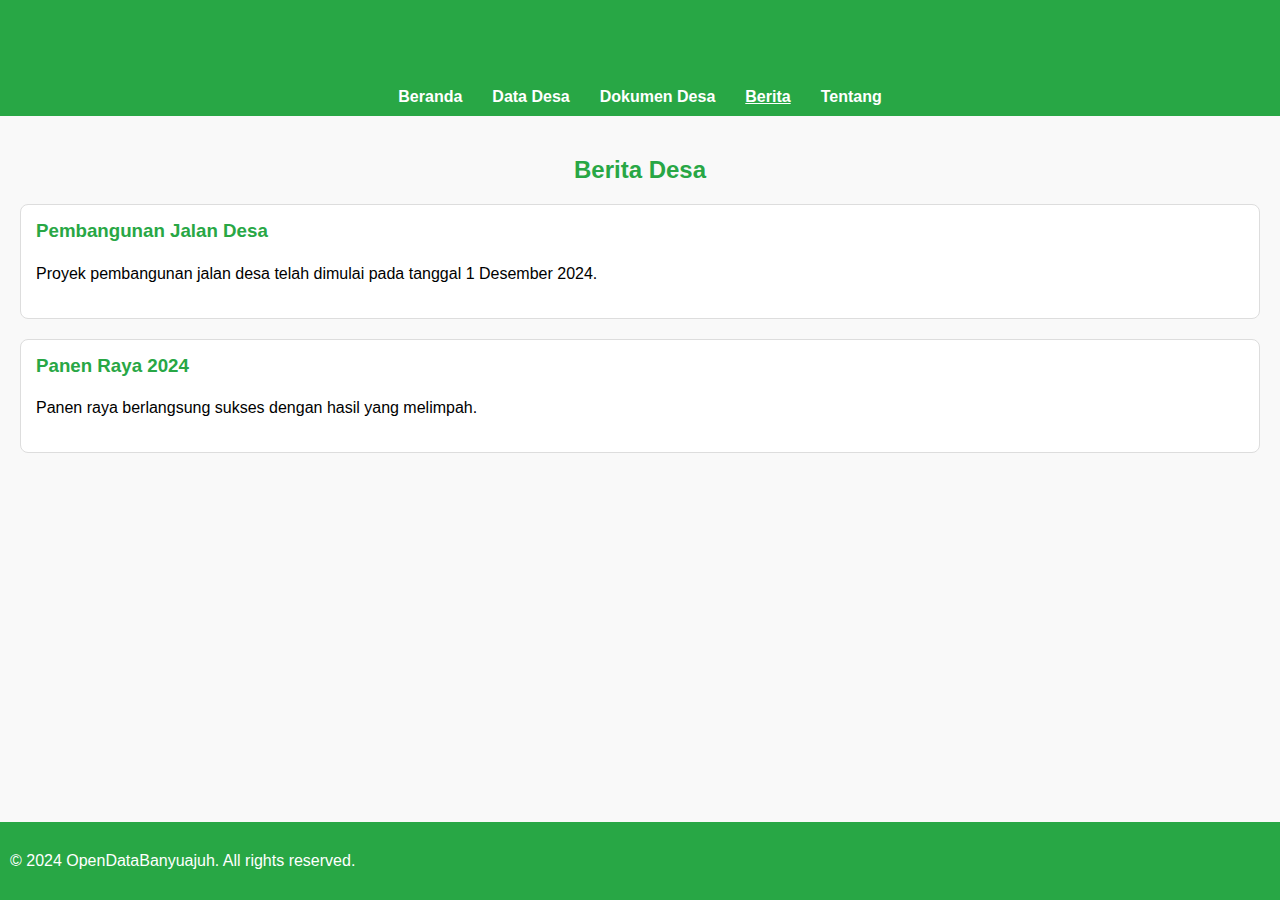
<file: berita.html>
<!DOCTYPE html>
<html lang="en">
<head>
    <meta charset="UTF-8">
    <meta name="viewport" content="width=device-width, initial-scale=1.0">
    <title>Berita - OpenDataBanyuajuh</title>
    <style>
        body {
            font-family: Arial, sans-serif;
            margin: 0;
            padding: 0;
            background-color: #f9f9f9;
        }

        header nav {
            background-color: #28a745;
            padding: 10px;
        }

        header nav ul {
            list-style: none;
            margin: 0;
            padding: 0;
            display: flex;
            justify-content: center;
        }

        header nav ul li {
            margin: 0 15px;
        }

        header nav ul li a {
            text-decoration: none;
            color: white;
            font-weight: bold;
        }

        header nav ul li a.active {
            text-decoration: underline;
        }

        main {
            padding: 20px;
            text-align: center;
        }

        .data-desa .categories {
            display: flex;
            flex-wrap: wrap;
            justify-content: center;
            gap: 20px;
            margin-top: 20px;
        }

        .category-box {
            background-color: #fff;
            border: 2px solid #28a745;
            border-radius: 8px;
            text-align: center;
            width: 200px;
            padding: 20px;
            text-decoration: none;
            color: #000;
            transition: 0.3s;
        }

        .category-box:hover {
            background-color: #28a745;
            color: white;
            transform: scale(1.05);
        }

        .category-box h2 {
            margin: 10px 0;
        }

        footer {
            background-color: #28a745;
            color: white;
            text-align: center;
            padding: 10px;
            position: fixed;
            bottom: 0;
            width: 100%;
        }

        table {
            width: 80%;
            margin: 20px auto;
            border-collapse: collapse;
            background-color: #fff;
            text-align: left;
        }

        table thead {
            background-color: #28a745;
            color: white;
        }

        table th, table td {
            padding: 10px;
            border: 1px solid #ddd;
        }

        table tr:nth-child(even) {
            background-color: #f9f9f9;
        }

        table tr:hover {
            background-color: #f1f1f1;
        }

        h1 {
            text-align: center;
            margin-top: 20px;
            color: #28a745;
        }

        h2 {
            text-align: center;
            color: #28a745;
        }

        p {
            text-align: justify;
            line-height: 1.6;
        }

        article {
            margin-bottom: 20px;
            padding: 15px;
            background-color: #fff;
            border: 1px solid #ddd;
            border-radius: 8px;
            text-align: left;
        }

        article h3 {
            margin-top: 0;
            color: #28a745;
        }
    </style>
</head>
<body>
    <header>
        <nav class="navbar">
            <div class="container">
                <h1 class="logo">OpenDataBanyuajuh</h1>
                <ul class="nav-links">
                    <li><a href="index.html">Beranda</a></li>
                    <li><a href="data-desa.html">Data Desa</a></li>
                    <li><a href="dokumen-desa.html">Dokumen Desa</a></li>
                    <li><a href="berita.html" class="active">Berita</a></li>
                    <li><a href="tentang.html">Tentang</a></li>
                </ul>
            </div>
        </nav>
    </header>
    <main>
        <section>
            <h2>Berita Desa</h2>
            <article>
                <h3>Pembangunan Jalan Desa</h3>
                <p>Proyek pembangunan jalan desa telah dimulai pada tanggal 1 Desember 2024.</p>
            </article>
            <article>
                <h3>Panen Raya 2024</h3>
                <p>Panen raya berlangsung sukses dengan hasil yang melimpah.</p>
            </article>
        </section>
    </main>
    <footer>
        <p>&copy; 2024 OpenDataBanyuajuh. All rights reserved.</p>
    </footer>
</body>
</html>
</file>
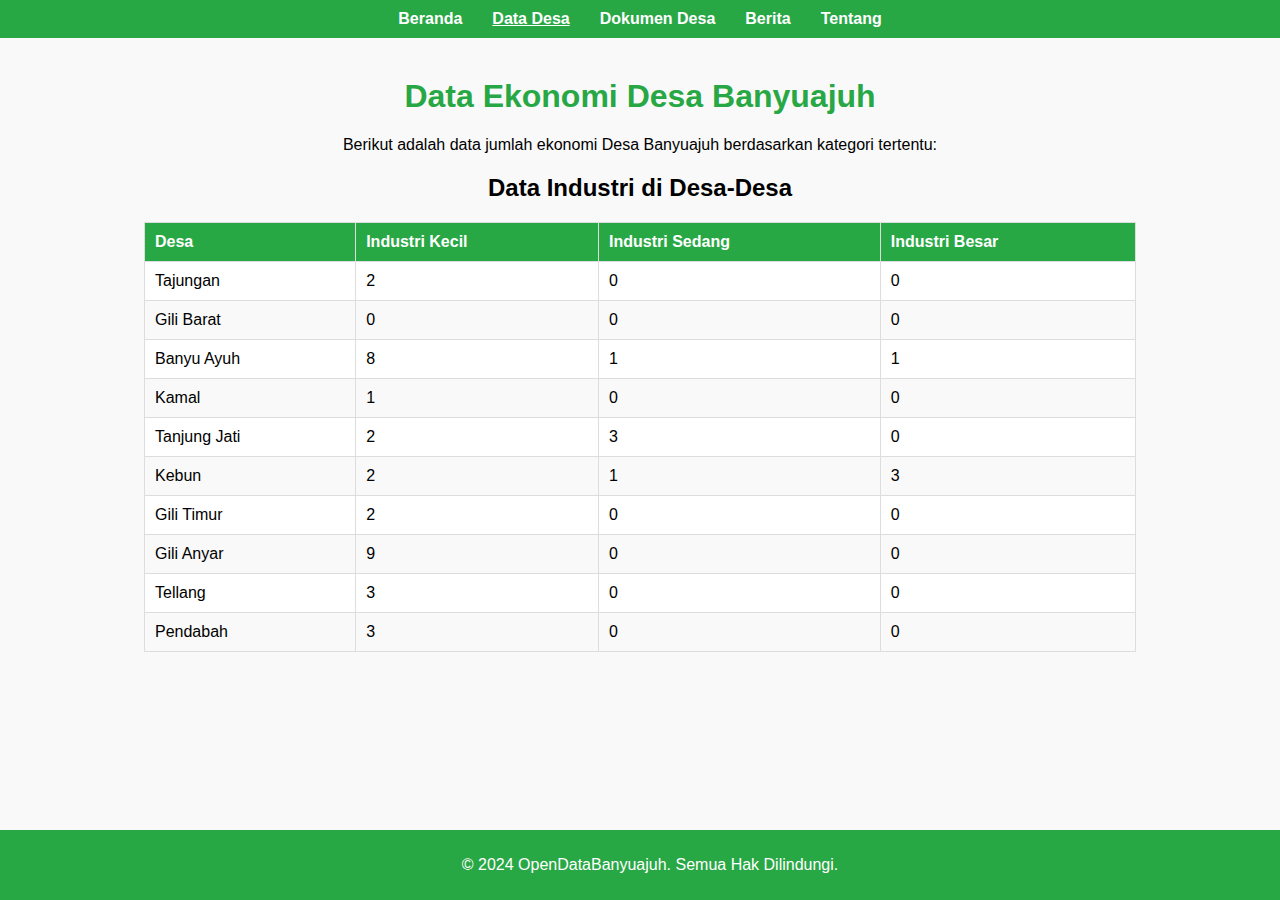
<file: data-ekonomi.html>
<!DOCTYPE html>
<html lang="id">
<head>
    <meta charset="UTF-8">
    <meta name="viewport" content="width=device-width, initial-scale=1.0">
    <title>Data Penduduk - OpenDataBanyuajuh</title>
    <style>
        body {
            font-family: Arial, sans-serif;
            margin: 0;
            padding: 0;
            background-color: #f9f9f9;
        }

        header nav {
            background-color: #28a745;
            padding: 10px;
        }

        header nav ul {
            list-style: none;
            margin: 0;
            padding: 0;
            display: flex;
            justify-content: center;
        }

        header nav ul li {
            margin: 0 15px;
        }

        header nav ul li a {
            text-decoration: none;
            color: white;
            font-weight: bold;
        }

        header nav ul li a.active {
            text-decoration: underline;
        }

        main {
            padding: 20px;
            text-align: center;
        }

        .data-desa .categories {
            display: flex;
            flex-wrap: wrap;
            justify-content: center;
            gap: 20px;
            margin-top: 20px;
        }

        .category-box {
            background-color: #fff;
            border: 2px solid #28a745;
            border-radius: 8px;
            text-align: center;
            width: 200px;
            padding: 20px;
            text-decoration: none;
            color: #000;
            transition: 0.3s;
        }

        .category-box:hover {
            background-color: #28a745;
            color: white;
            transform: scale(1.05);
        }

        .category-box h2 {
            margin: 10px 0;
        }

        footer {
            background-color: #28a745;
            color: white;
            text-align: center;
            padding: 10px;
            position: fixed;
            bottom: 0;
            width: 100%;
        }

        table {
            width: 80%;
            margin: 20px auto;
            border-collapse: collapse;
            background-color: #fff;
            text-align: left;
        }

        table thead {
            background-color: #28a745;
            color: white;
        }

        table th, table td {
            padding: 10px;
            border: 1px solid #ddd;
        }

        table tr:nth-child(even) {
            background-color: #f9f9f9;
        }

        table tr:hover {
            background-color: #f1f1f1;
        }

        h1 {
            text-align: center;
            margin-top: 20px;
            color: #28a745;
        }
    </style>
</head>
<body>
    <header>
        <nav>
            <ul>
                <li><a href="index.html">Beranda</a></li>
                <li><a href="data-desa.html" class="active">Data Desa</a></li>
                <li><a href="dokumen-desa.html">Dokumen Desa</a></li>
                <li><a href="berita.html">Berita</a></li>
                <li><a href="tentang.html">Tentang</a></li>
            </ul>
        </nav>
    </header>
    <main>
        <section class="data-ekonomi">
            <h1>Data Ekonomi Desa Banyuajuh</h1>
            <p>Berikut adalah data jumlah ekonomi Desa Banyuajuh berdasarkan kategori tertentu:</p>
            <h2>Data Industri di Desa-Desa</h2>
            <table>
                <thead>
                    <tr>
                        <th>Desa</th>
                        <th>Industri Kecil</th>
                        <th>Industri Sedang</th>
                        <th>Industri Besar</th>
                    </tr>
                </thead>
                <tbody>
                    <tr>
                        <td>Tajungan</td>
                        <td>2</td>
                        <td>0</td>
                        <td>0</td>
                    </tr>
                    <tr>
                        <td>Gili Barat</td>
                        <td>0</td>
                        <td>0</td>
                        <td>0</td>
                    </tr>
                    <tr>
                        <td>Banyu Ayuh</td>
                        <td>8</td>
                        <td>1</td>
                        <td>1</td>
                    </tr>
                    <tr>
                        <td>Kamal</td>
                        <td>1</td>
                        <td>0</td>
                        <td>0</td>
                    </tr>
                    <tr>
                        <td>Tanjung Jati</td>
                        <td>2</td>
                        <td>3</td>
                        <td>0</td>
                    </tr>
                    <tr>
                        <td>Kebun</td>
                        <td>2</td>
                        <td>1</td>
                        <td>3</td>
                    </tr>
                    <tr>
                        <td>Gili Timur</td>
                        <td>2</td>
                        <td>0</td>
                        <td>0</td>
                    </tr>
                    <tr>
                        <td>Gili Anyar</td>
                        <td>9</td>
                        <td>0</td>
                        <td>0</td>
                    </tr>
                    <tr>
                        <td>Tellang</td>
                        <td>3</td>
                        <td>0</td>
                        <td>0</td>
                    </tr>
                    <tr>
                        <td>Pendabah</td>
                        <td>3</td>
                        <td>0</td>
                        <td>0</td>
                    </tr>
                </tbody>
            </table>
        </section>
    </main>
    <footer>
        <p>© 2024 OpenDataBanyuajuh. Semua Hak Dilindungi.</p>
    </footer>
</body>
</html>
</file>
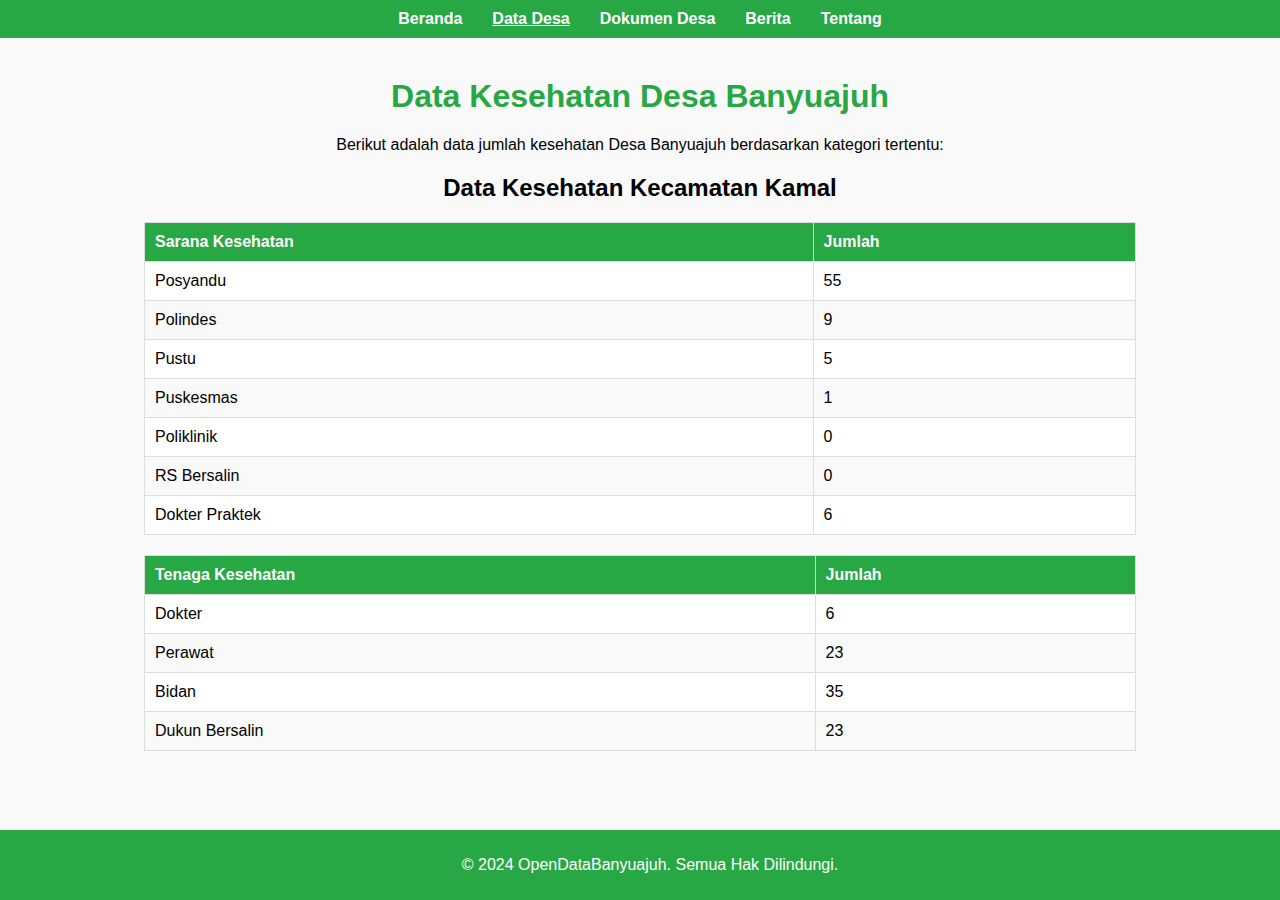
<file: data-kesehatan.html>
<!DOCTYPE html>
<html lang="id">
<head>
    <meta charset="UTF-8">
    <meta name="viewport" content="width=device-width, initial-scale=1.0">
    <title>Data Penduduk - OpenDataBanyuajuh</title>
    <style>
        body {
            font-family: Arial, sans-serif;
            margin: 0;
            padding: 0;
            background-color: #f9f9f9;
        }

        header nav {
            background-color: #28a745;
            padding: 10px;
        }

        header nav ul {
            list-style: none;
            margin: 0;
            padding: 0;
            display: flex;
            justify-content: center;
        }

        header nav ul li {
            margin: 0 15px;
        }

        header nav ul li a {
            text-decoration: none;
            color: white;
            font-weight: bold;
        }

        header nav ul li a.active {
            text-decoration: underline;
        }

        main {
            padding: 20px;
            text-align: center;
        }

        .data-desa .categories {
            display: flex;
            flex-wrap: wrap;
            justify-content: center;
            gap: 20px;
            margin-top: 20px;
        }

        .category-box {
            background-color: #fff;
            border: 2px solid #28a745;
            border-radius: 8px;
            text-align: center;
            width: 200px;
            padding: 20px;
            text-decoration: none;
            color: #000;
            transition: 0.3s;
        }

        .category-box:hover {
            background-color: #28a745;
            color: white;
            transform: scale(1.05);
        }

        .category-box h2 {
            margin: 10px 0;
        }

        footer {
            background-color: #28a745;
            color: white;
            text-align: center;
            padding: 10px;
            position: fixed;
            bottom: 0;
            width: 100%;
        }

        table {
            width: 80%;
            margin: 20px auto;
            border-collapse: collapse;
            background-color: #fff;
            text-align: left;
        }

        table thead {
            background-color: #28a745;
            color: white;
        }

        table th, table td {
            padding: 10px;
            border: 1px solid #ddd;
        }

        table tr:nth-child(even) {
            background-color: #f9f9f9;
        }

        table tr:hover {
            background-color: #f1f1f1;
        }

        h1 {
            text-align: center;
            margin-top: 20px;
            color: #28a745;
        }
    </style>
</head>
<body>
    <header>
        <nav>
            <ul>
                <li><a href="index.html">Beranda</a></li>
                <li><a href="data-desa.html" class="active">Data Desa</a></li>
                <li><a href="dokumen-desa.html">Dokumen Desa</a></li>
                <li><a href="berita.html">Berita</a></li>
                <li><a href="tentang.html">Tentang</a></li>
            </ul>
        </nav>
    </header>
    <main>
        <section class="data-kesehatan">
            <h1>Data Kesehatan Desa Banyuajuh</h1>
            <p>Berikut adalah data jumlah kesehatan Desa Banyuajuh berdasarkan kategori tertentu:</p>
            <h2>Data Kesehatan Kecamatan Kamal</h2>
            <table>
                <thead>
                    <tr>
                        <th>Sarana Kesehatan</th>
                        <th>Jumlah</th>
                    </tr>
                </thead>
                <tbody>
                    <tr>
                        <td>Posyandu</td>
                        <td>55</td>
                    </tr>
                    <tr>
                        <td>Polindes</td>
                        <td>9</td>
                    </tr>
                    <tr>
                        <td>Pustu</td>
                        <td>5</td>
                    </tr>
                    <tr>
                        <td>Puskesmas</td>
                        <td>1</td>
                    </tr>
                    <tr>
                        <td>Poliklinik</td>
                        <td>0</td>
                    </tr>
                    <tr>
                        <td>RS Bersalin</td>
                        <td>0</td>
                    </tr>
                    <tr>
                        <td>Dokter Praktek</td>
                        <td>6</td>
                    </tr>
                </tbody>
            </table>
            <table>
                <thead>
                    <tr>
                        <th>Tenaga Kesehatan</th>
                        <th>Jumlah</th>
                    </tr>
                </thead>
                <tbody>
                    <tr>
                        <td>Dokter</td>
                        <td>6</td>
                    </tr>
                    <tr>
                        <td>Perawat</td>
                        <td>23</td>
                    </tr>
                    <tr>
                        <td>Bidan</td>
                        <td>35</td>
                    </tr>
                    <tr>
                        <td>Dukun Bersalin</td>
                        <td>23</td>
                    </tr>
                </tbody>
            </table>
        </section>
    </main>
    <footer>
        <p>© 2024 OpenDataBanyuajuh. Semua Hak Dilindungi.</p>
    </footer>
</body>
</html>
</file>
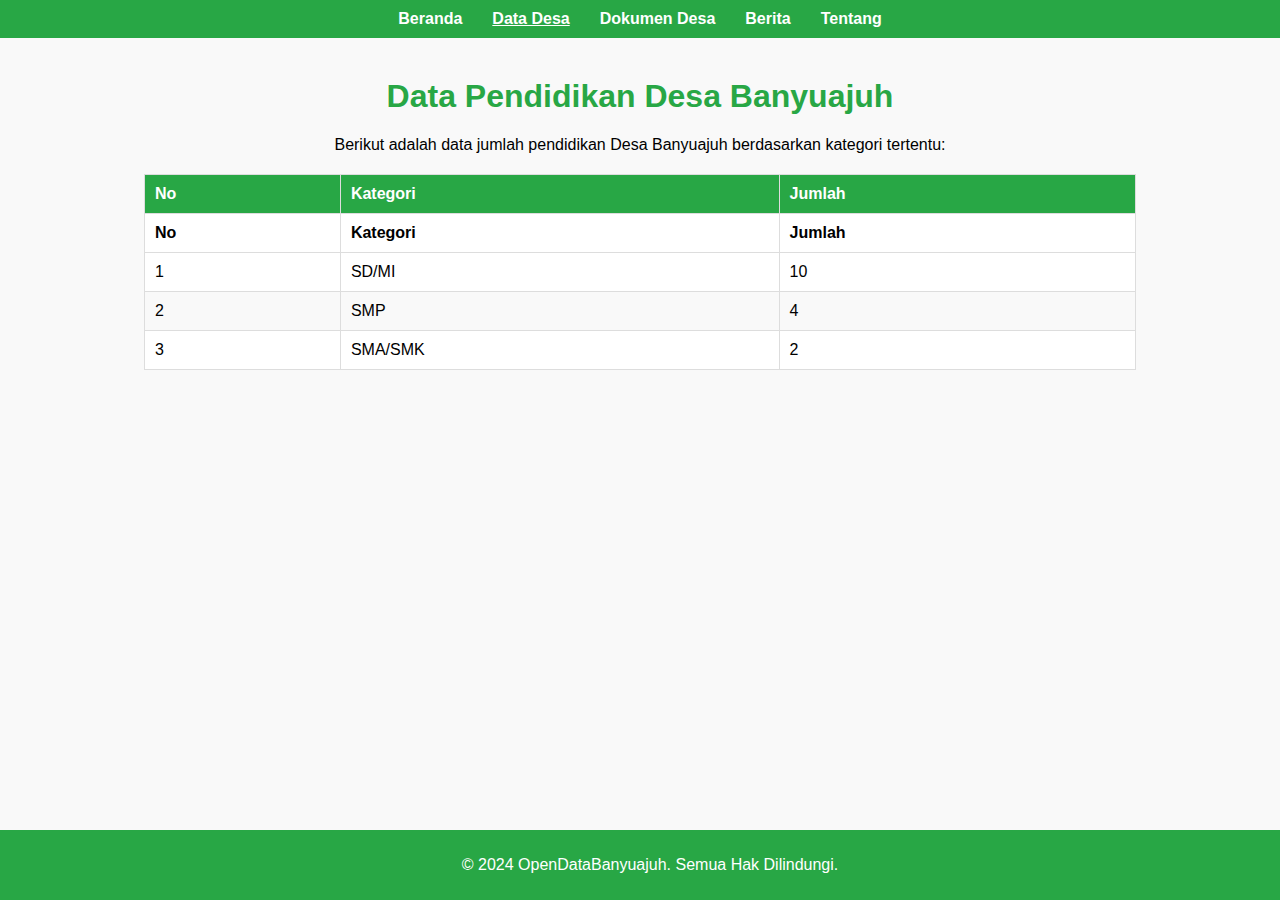
<file: data-pendidikan.html>
<!DOCTYPE html>
<html lang="id">
<head>
    <meta charset="UTF-8">
    <meta name="viewport" content="width=device-width, initial-scale=1.0">
    <title>Data Penduduk - OpenDataBanyuajuh</title>
    <style>
        body {
            font-family: Arial, sans-serif;
            margin: 0;
            padding: 0;
            background-color: #f9f9f9;
        }

        header nav {
            background-color: #28a745;
            padding: 10px;
        }

        header nav ul {
            list-style: none;
            margin: 0;
            padding: 0;
            display: flex;
            justify-content: center;
        }

        header nav ul li {
            margin: 0 15px;
        }

        header nav ul li a {
            text-decoration: none;
            color: white;
            font-weight: bold;
        }

        header nav ul li a.active {
            text-decoration: underline;
        }

        main {
            padding: 20px;
            text-align: center;
        }

        .data-desa .categories {
            display: flex;
            flex-wrap: wrap;
            justify-content: center;
            gap: 20px;
            margin-top: 20px;
        }

        .category-box {
            background-color: #fff;
            border: 2px solid #28a745;
            border-radius: 8px;
            text-align: center;
            width: 200px;
            padding: 20px;
            text-decoration: none;
            color: #000;
            transition: 0.3s;
        }

        .category-box:hover {
            background-color: #28a745;
            color: white;
            transform: scale(1.05);
        }

        .category-box h2 {
            margin: 10px 0;
        }

        footer {
            background-color: #28a745;
            color: white;
            text-align: center;
            padding: 10px;
            position: fixed;
            bottom: 0;
            width: 100%;
        }

        table {
            width: 80%;
            margin: 20px auto;
            border-collapse: collapse;
            background-color: #fff;
            text-align: left;
        }

        table thead {
            background-color: #28a745;
            color: white;
        }

        table th, table td {
            padding: 10px;
            border: 1px solid #ddd;
        }

        table tr:nth-child(even) {
            background-color: #f9f9f9;
        }

        table tr:hover {
            background-color: #f1f1f1;
        }

        h1 {
            text-align: center;
            margin-top: 20px;
            color: #28a745;
        }
    </style>
</head>
<body>
    <header>
        <nav>
            <ul>
                <li><a href="index.html">Beranda</a></li>
                <li><a href="data-desa.html" class="active">Data Desa</a></li>
                <li><a href="dokumen-desa.html">Dokumen Desa</a></li>
                <li><a href="berita.html">Berita</a></li>
                <li><a href="tentang.html">Tentang</a></li>
            </ul>
        </nav>
    </header>
    <main>
        <section class="data-pendidikan">
            <h1>Data Pendidikan Desa Banyuajuh</h1>
            <p>Berikut adalah data jumlah pendidikan Desa Banyuajuh berdasarkan kategori tertentu:</p>
            <table>
                <thead>
                    <tr>
                        <th>No</th>
                        <th>Kategori</th>
                        <th>Jumlah</th>
                    </tr>
                </thead>
                <tbody>
                    <tr>
                        <th>No</th>
                        <th>Kategori</th>
                        <th>Jumlah</th>
                    </tr>
                </thead>
                <tbody>
                    <tr>
                        <td>1</td>
                        <td>SD/MI</td>
                        <td>10</td>
                    </tr>
                    <tr>
                        <td>2</td>
                        <td>SMP</td>
                        <td>4</td>
                    </tr>
                    <tr>
                        <td>3</td>
                        <td>SMA/SMK</td>
                        <td>2</td>
                    </tr>
                </tbody>
            </table>
        </section>
    </main>
    <footer>
        <p>© 2024 OpenDataBanyuajuh. Semua Hak Dilindungi.</p>
    </footer>
</body>
</html>
</file>
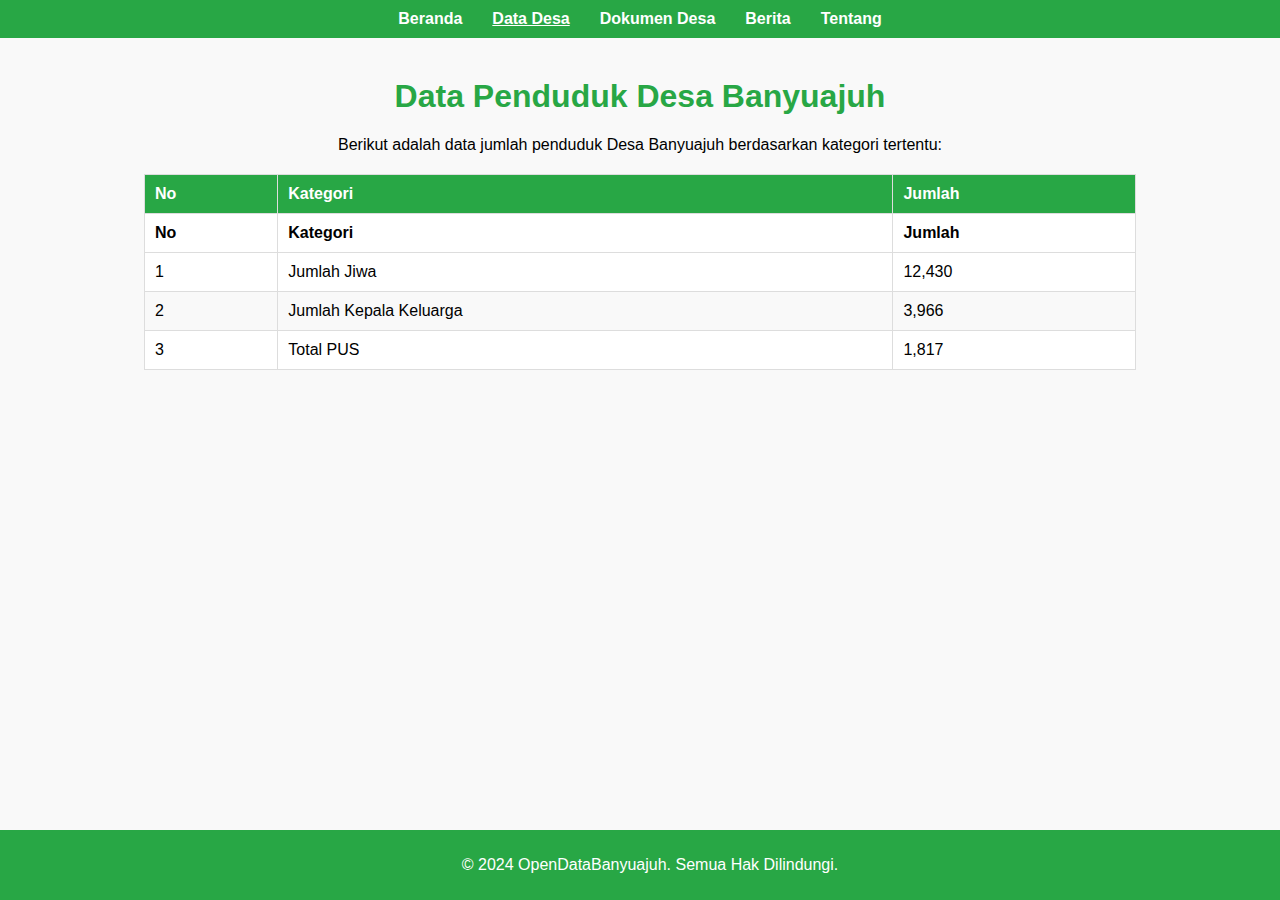
<file: data-penduduk.html>
<!DOCTYPE html>
<html lang="id">
<head>
    <meta charset="UTF-8">
    <meta name="viewport" content="width=device-width, initial-scale=1.0">
    <title>Data Penduduk - OpenDataBanyuajuh</title>
    <style>
        body {
            font-family: Arial, sans-serif;
            margin: 0;
            padding: 0;
            background-color: #f9f9f9;
        }

        header nav {
            background-color: #28a745;
            padding: 10px;
        }

        header nav ul {
            list-style: none;
            margin: 0;
            padding: 0;
            display: flex;
            justify-content: center;
        }

        header nav ul li {
            margin: 0 15px;
        }

        header nav ul li a {
            text-decoration: none;
            color: white;
            font-weight: bold;
        }

        header nav ul li a.active {
            text-decoration: underline;
        }

        main {
            padding: 20px;
            text-align: center;
        }

        .data-desa .categories {
            display: flex;
            flex-wrap: wrap;
            justify-content: center;
            gap: 20px;
            margin-top: 20px;
        }

        .category-box {
            background-color: #fff;
            border: 2px solid #28a745;
            border-radius: 8px;
            text-align: center;
            width: 200px;
            padding: 20px;
            text-decoration: none;
            color: #000;
            transition: 0.3s;
        }

        .category-box:hover {
            background-color: #28a745;
            color: white;
            transform: scale(1.05);
        }

        .category-box h2 {
            margin: 10px 0;
        }

        footer {
            background-color: #28a745;
            color: white;
            text-align: center;
            padding: 10px;
            position: fixed;
            bottom: 0;
            width: 100%;
        }

        table {
            width: 80%;
            margin: 20px auto;
            border-collapse: collapse;
            background-color: #fff;
            text-align: left;
        }

        table thead {
            background-color: #28a745;
            color: white;
        }

        table th, table td {
            padding: 10px;
            border: 1px solid #ddd;
        }

        table tr:nth-child(even) {
            background-color: #f9f9f9;
        }

        table tr:hover {
            background-color: #f1f1f1;
        }

        h1 {
            text-align: center;
            margin-top: 20px;
            color: #28a745;
        }
    </style>
</head>
<body>
    <header>
        <nav>
            <ul>
                <li><a href="index.html">Beranda</a></li>
                <li><a href="data-desa.html" class="active">Data Desa</a></li>
                <li><a href="dokumen-desa.html">Dokumen Desa</a></li>
                <li><a href="berita.html">Berita</a></li>
                <li><a href="tentang.html">Tentang</a></li>
            </ul>
        </nav>
    </header>
    <main>
        <section class="data-penduduk">
            <h1>Data Penduduk Desa Banyuajuh</h1>
            <p>Berikut adalah data jumlah penduduk Desa Banyuajuh berdasarkan kategori tertentu:</p>
            <table>
                <thead>
                    <tr>
                        <th>No</th>
                        <th>Kategori</th>
                        <th>Jumlah</th>
                    </tr>
                </thead>
                <tbody>
                    <tr>
                        <th>No</th>
                        <th>Kategori</th>
                        <th>Jumlah</th>
                    </tr>
                </thead>
                <tbody>
                    <tr>
                        <td>1</td>
                        <td>Jumlah Jiwa</td>
                        <td>12,430</td>
                    </tr>
                    <tr>
                        <td>2</td>
                        <td>Jumlah Kepala Keluarga</td>
                        <td>3,966</td>
                    </tr>
                    <tr>
                        <td>3</td>
                        <td>Total PUS</td>
                        <td>1,817</td>
                    </tr>
                </tbody>
            </table>
        </section>
    </main>
    <footer>
        <p>© 2024 OpenDataBanyuajuh. Semua Hak Dilindungi.</p>
    </footer>
</body>
</html>
</file>
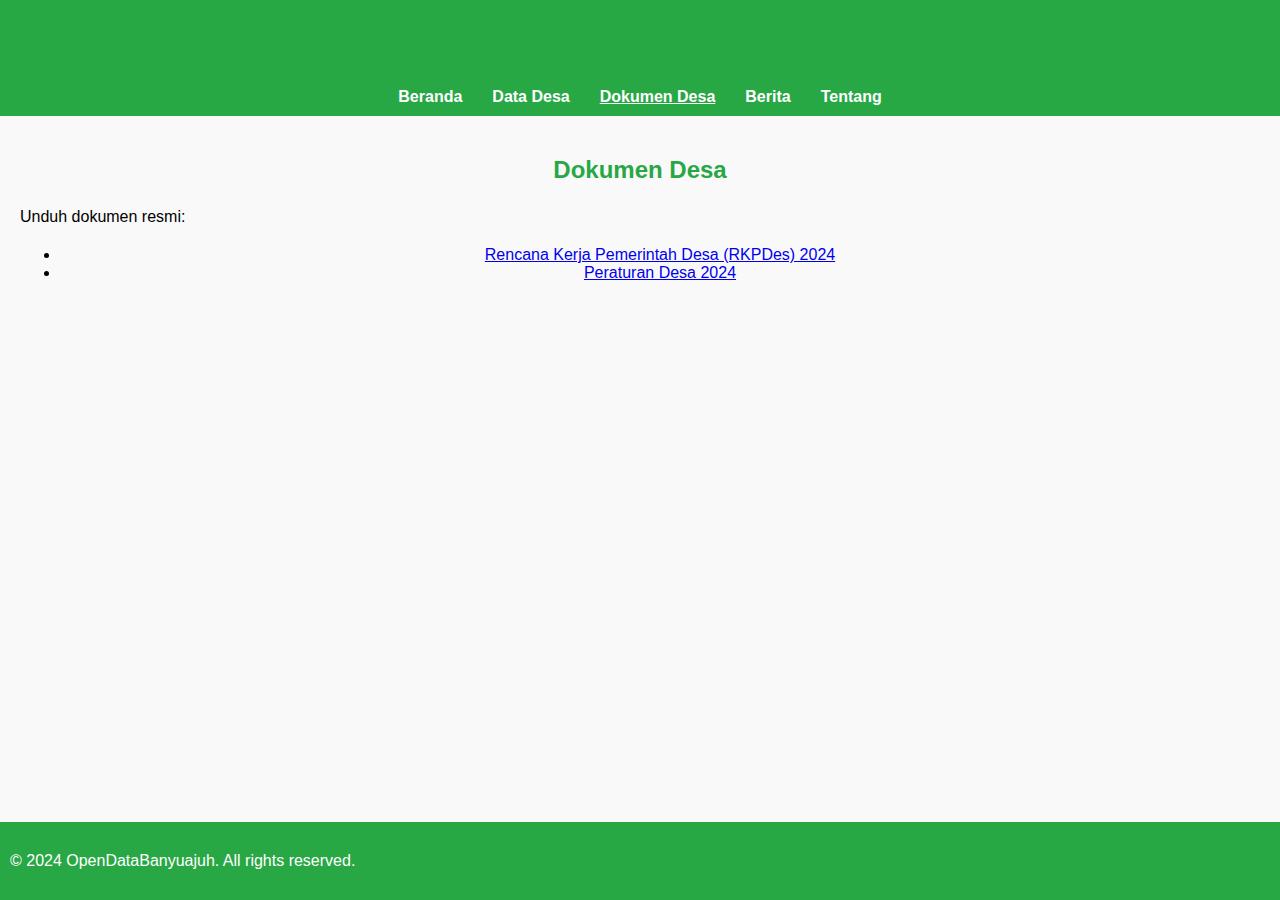
<file: dokumen-desa.html>
<!DOCTYPE html>
<html lang="en">
<head>
    <meta charset="UTF-8">
    <meta name="viewport" content="width=device-width, initial-scale=1.0">
    <title>Dokumen Desa - OpenDataBanyuajuh</title>
    <style>
        body {
            font-family: Arial, sans-serif;
            margin: 0;
            padding: 0;
            background-color: #f9f9f9;
        }

        header nav {
            background-color: #28a745;
            padding: 10px;
        }

        header nav ul {
            list-style: none;
            margin: 0;
            padding: 0;
            display: flex;
            justify-content: center;
        }

        header nav ul li {
            margin: 0 15px;
        }

        header nav ul li a {
            text-decoration: none;
            color: white;
            font-weight: bold;
        }

        header nav ul li a.active {
            text-decoration: underline;
        }

        main {
            padding: 20px;
            text-align: center;
        }

        .data-desa .categories {
            display: flex;
            flex-wrap: wrap;
            justify-content: center;
            gap: 20px;
            margin-top: 20px;
        }

        .category-box {
            background-color: #fff;
            border: 2px solid #28a745;
            border-radius: 8px;
            text-align: center;
            width: 200px;
            padding: 20px;
            text-decoration: none;
            color: #000;
            transition: 0.3s;
        }

        .category-box:hover {
            background-color: #28a745;
            color: white;
            transform: scale(1.05);
        }

        .category-box h2 {
            margin: 10px 0;
        }

        footer {
            background-color: #28a745;
            color: white;
            text-align: center;
            padding: 10px;
            position: fixed;
            bottom: 0;
            width: 100%;
        }

        table {
            width: 80%;
            margin: 20px auto;
            border-collapse: collapse;
            background-color: #fff;
            text-align: left;
        }

        table thead {
            background-color: #28a745;
            color: white;
        }

        table th, table td {
            padding: 10px;
            border: 1px solid #ddd;
        }

        table tr:nth-child(even) {
            background-color: #f9f9f9;
        }

        table tr:hover {
            background-color: #f1f1f1;
        }

        h1 {
            text-align: center;
            margin-top: 20px;
            color: #28a745;
        }

        h2 {
            text-align: center;
            color: #28a745;
        }

        p {
            text-align: justify;
            line-height: 1.6;
        }
    </style>
</head>
<body>
    <header>
        <nav class="navbar">
            <div class="container">
                <h1 class="logo">OpenDataBanyuajuh</h1>
                <ul class="nav-links">
                    <li><a href="index.html">Beranda</a></li>
                    <li><a href="data-desa.html">Data Desa</a></li>
                    <li><a href="dokumen-desa.html" class="active">Dokumen Desa</a></li>
                    <li><a href="berita.html">Berita</a></li>
                    <li><a href="tentang.html">Tentang</a></li>
                </ul>
            </div>
        </nav>
    </header>
    <main>
        <section>
            <h2>Dokumen Desa</h2>
            <p>Unduh dokumen resmi:</p>
            <ul>
                <li><a href="dokumen/RKPDes2024.pdf">Rencana Kerja Pemerintah Desa (RKPDes) 2024</a></li>
                <li><a href="dokumen/Perdes2024.pdf">Peraturan Desa 2024</a></li>
            </ul>
        </section>
    </main>
    <footer>
        <p>&copy; 2024 OpenDataBanyuajuh. All rights reserved.</p>
    </footer>
</body>
</html>
</file>
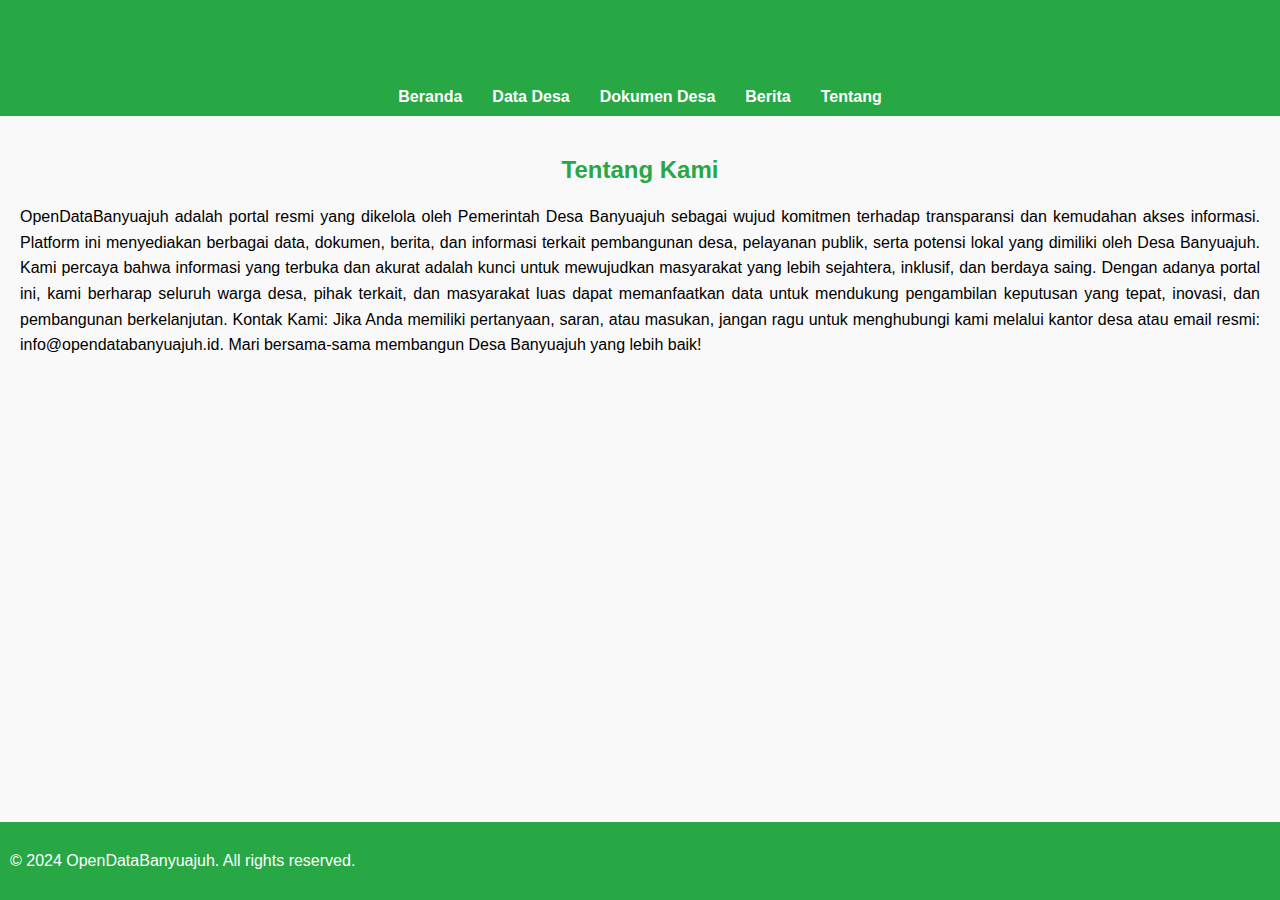
<file: tentang.html>
<!DOCTYPE html>
<html lang="en">
<head>
    <meta charset="UTF-8">
    <meta name="viewport" content="width=device-width, initial-scale=1.0">
    <title>Tentang - OpenDataBanyuajuh</title>
    <style>
        body {
            font-family: Arial, sans-serif;
            margin: 0;
            padding: 0;
            background-color: #f9f9f9;
        }

        header nav {
            background-color: #28a745;
            padding: 10px;
        }

        header nav ul {
            list-style: none;
            margin: 0;
            padding: 0;
            display: flex;
            justify-content: center;
        }

        header nav ul li {
            margin: 0 15px;
        }

        header nav ul li a {
            text-decoration: none;
            color: white;
            font-weight: bold;
        }

        header nav ul li a.active {
            text-decoration: underline;
        }

        main {
            padding: 20px;
            text-align: center;
        }

        .data-desa .categories {
            display: flex;
            flex-wrap: wrap;
            justify-content: center;
            gap: 20px;
            margin-top: 20px;
        }

        .category-box {
            background-color: #fff;
            border: 2px solid #28a745;
            border-radius: 8px;
            text-align: center;
            width: 200px;
            padding: 20px;
            text-decoration: none;
            color: #000;
            transition: 0.3s;
        }

        .category-box:hover {
            background-color: #28a745;
            color: white;
            transform: scale(1.05);
        }

        .category-box h2 {
            margin: 10px 0;
        }

        footer {
            background-color: #28a745;
            color: white;
            text-align: center;
            padding: 10px;
            position: fixed;
            bottom: 0;
            width: 100%;
        }

        table {
            width: 80%;
            margin: 20px auto;
            border-collapse: collapse;
            background-color: #fff;
            text-align: left;
        }

        table thead {
            background-color: #28a745;
            color: white;
        }

        table th, table td {
            padding: 10px;
            border: 1px solid #ddd;
        }

        table tr:nth-child(even) {
            background-color: #f9f9f9;
        }

        table tr:hover {
            background-color: #f1f1f1;
        }

        h1 {
            text-align: center;
            margin-top: 20px;
            color: #28a745;
        }

        h2 {
            text-align: center;
            color: #28a745;
        }

        p {
            text-align: justify;
            line-height: 1.6;
        }
    </style>
</head>
<body>
    <header>
        <nav class="navbar">
            <div class="container">
                <h1 class="logo">OpenDataBanyuajuh</h1>
                <ul class="nav-links">
                    <li><a href="index.html">Beranda</a></li>
                    <li><a href="data-desa.html">Data Desa</a></li>
                    <li><a href="dokumen-desa.html">Dokumen Desa</a></li>
                    <li><a href="berita.html">Berita</a></li>
                    <li><a href="tentang.html">Tentang</a></li>
                </ul>
            </div>
        </nav>
    </header>
    <main>
        <section>
            <h2>Tentang Kami</h2>
            <p>OpenDataBanyuajuh adalah portal resmi yang dikelola oleh Pemerintah Desa Banyuajuh sebagai wujud komitmen terhadap transparansi dan kemudahan akses informasi.
            Platform ini menyediakan berbagai data, dokumen, berita, dan informasi terkait pembangunan desa, pelayanan publik, serta potensi lokal yang dimiliki oleh Desa Banyuajuh.  
            Kami percaya bahwa informasi yang terbuka dan akurat adalah kunci untuk mewujudkan masyarakat yang lebih sejahtera, inklusif, dan berdaya saing.
            Dengan adanya portal ini, kami berharap seluruh warga desa, pihak terkait, dan masyarakat luas dapat memanfaatkan data untuk mendukung pengambilan keputusan yang tepat, inovasi, dan pembangunan berkelanjutan.
            Kontak Kami:
            Jika Anda memiliki pertanyaan, saran, atau masukan, jangan ragu untuk menghubungi kami melalui kantor desa atau email resmi: info@opendatabanyuajuh.id.  
            Mari bersama-sama membangun Desa Banyuajuh yang lebih baik!  
            </p>
        </section>
    </main>
    <footer>
        <p>&copy; 2024 OpenDataBanyuajuh. All rights reserved.</p>
    </footer>
</body>
</html>
</file>
